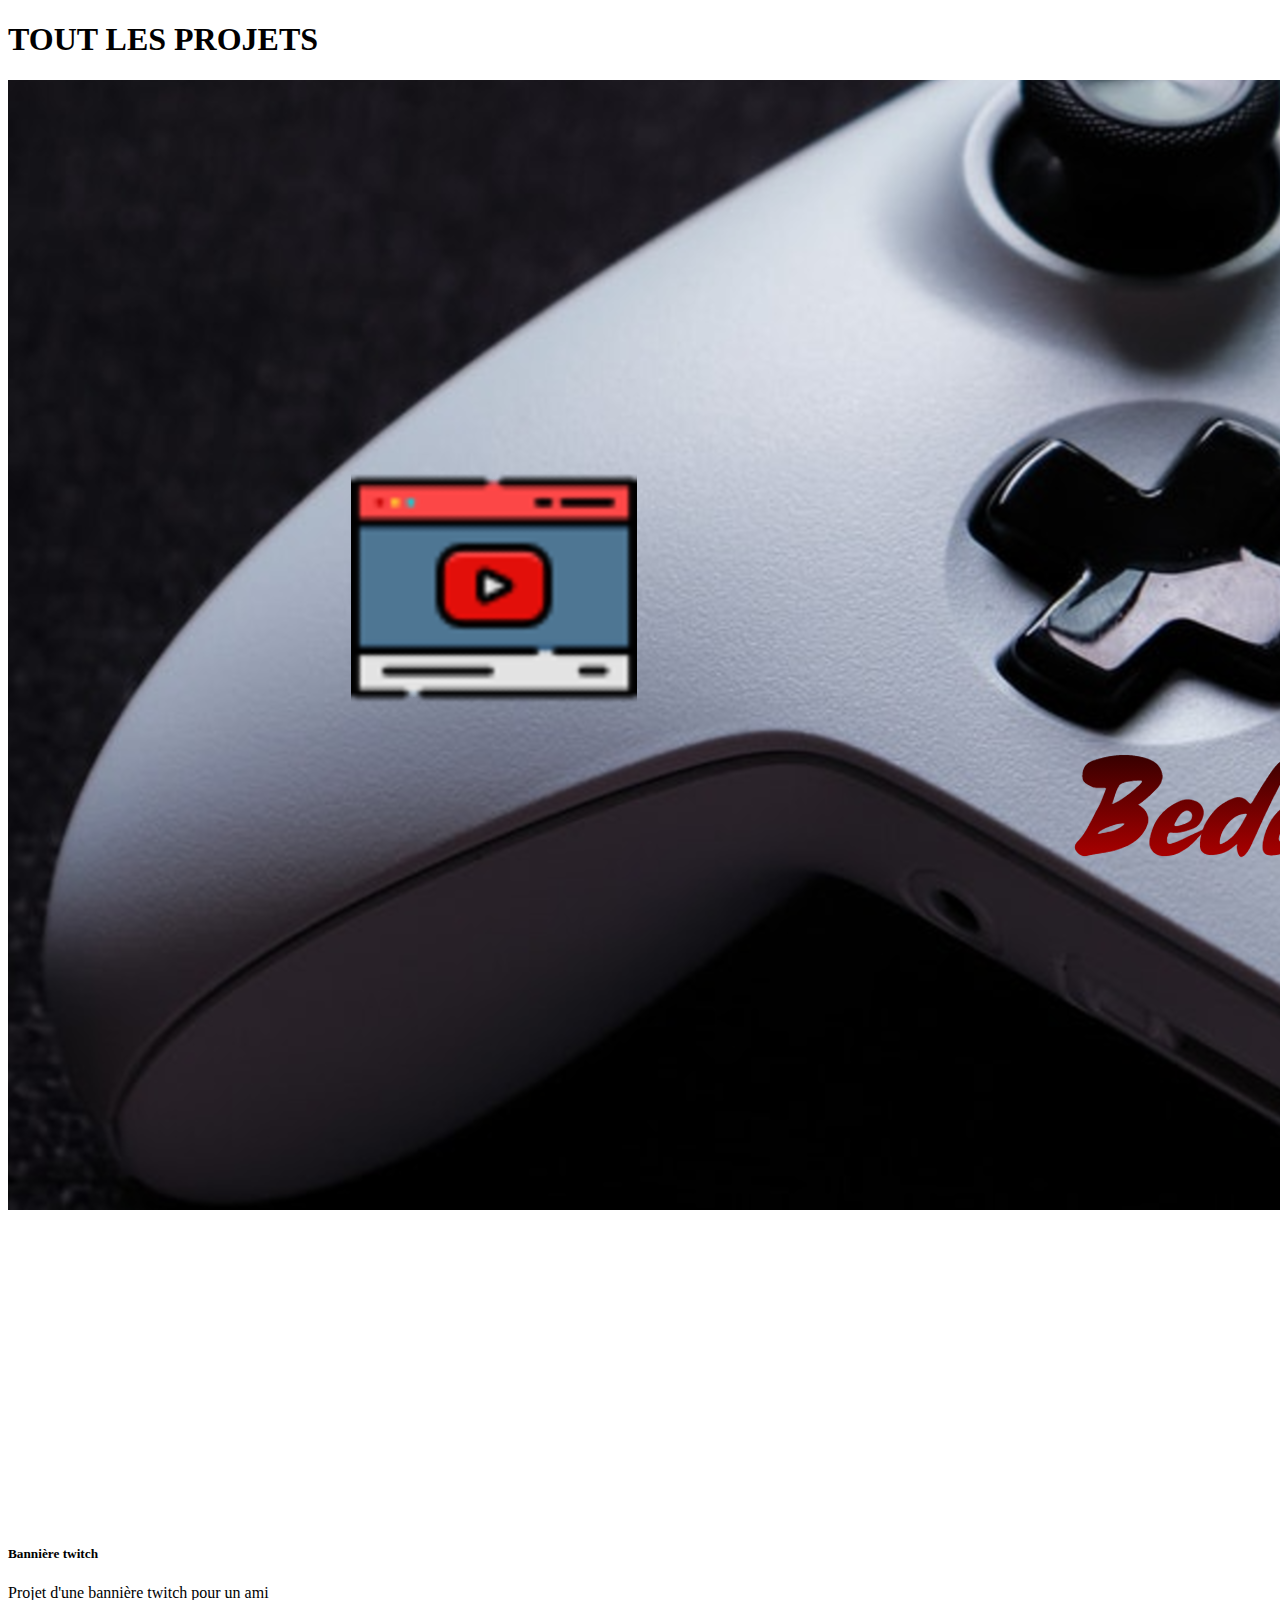
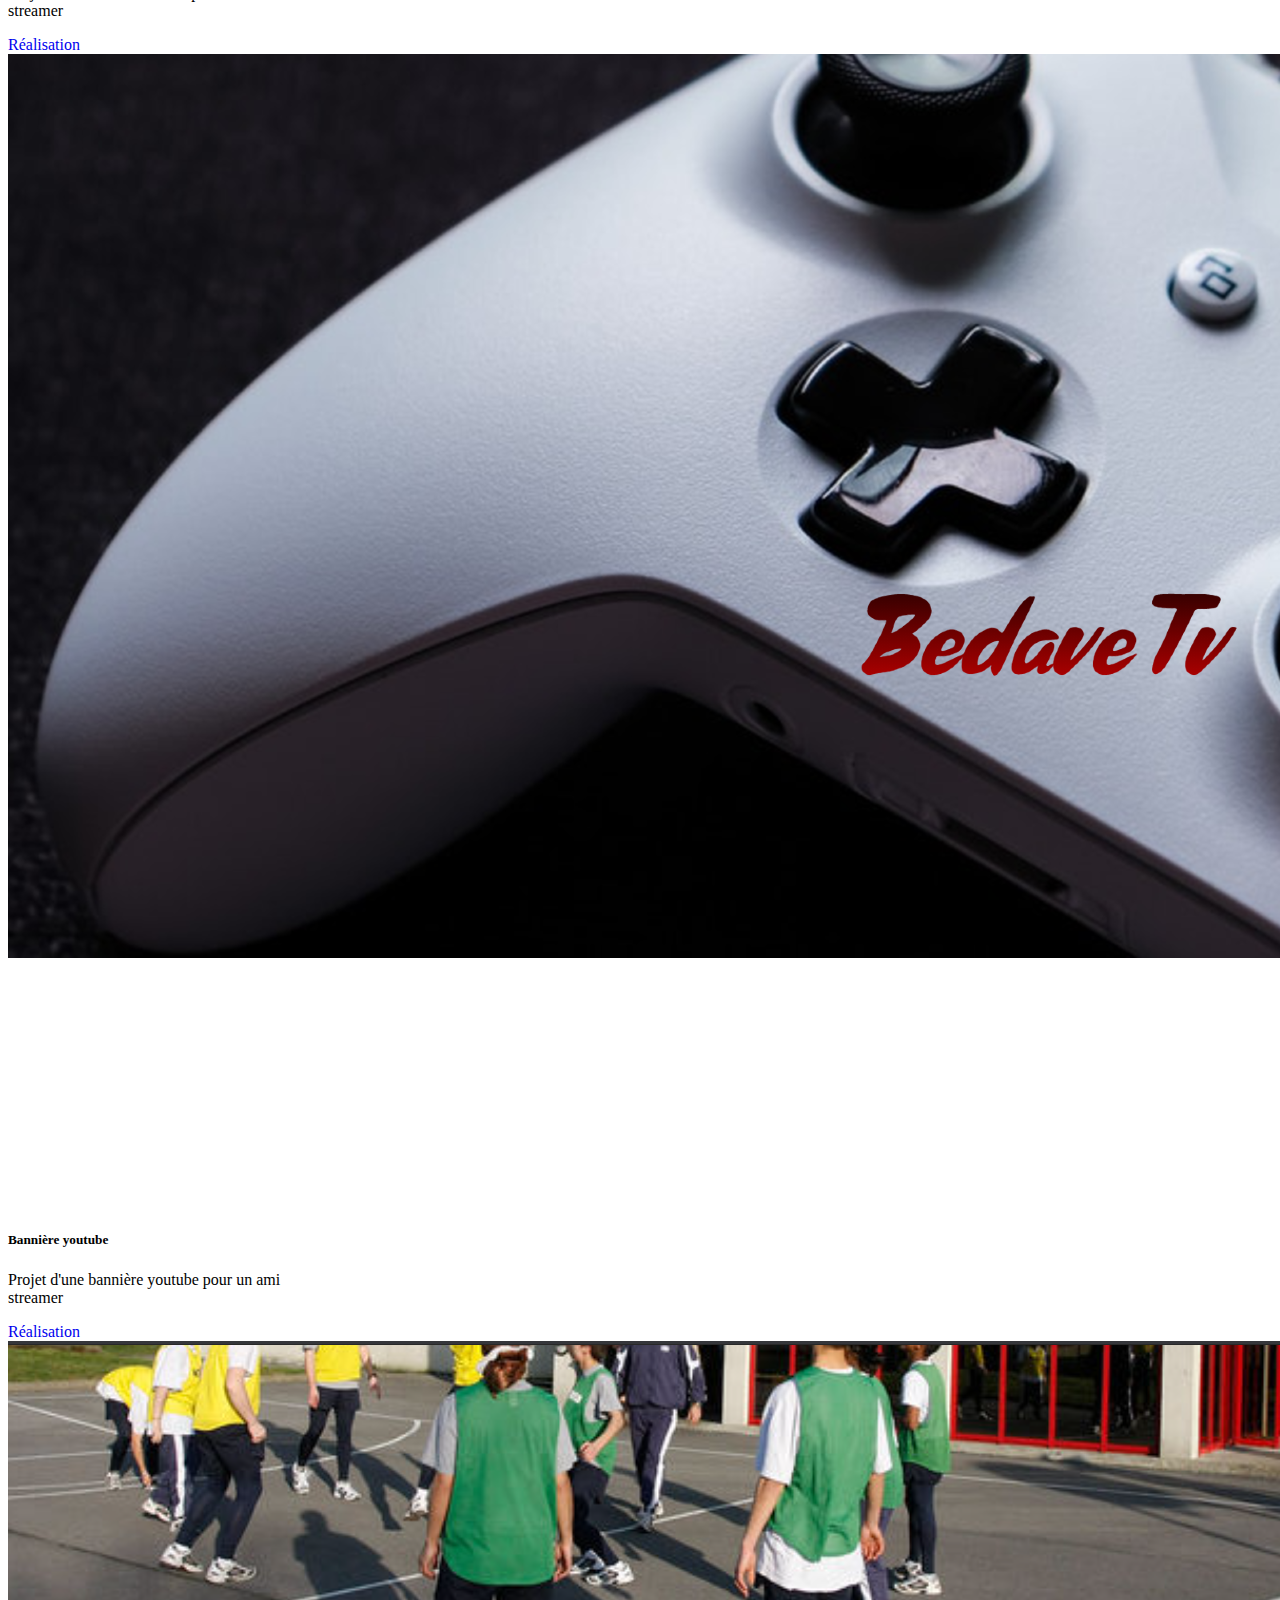
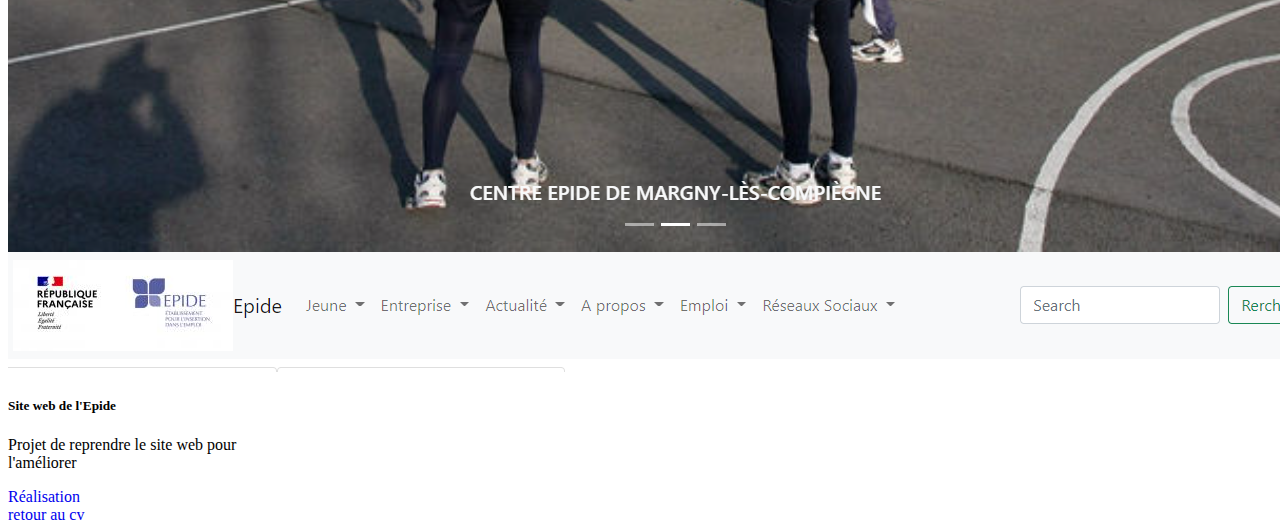
<file: projets.html>
<!DOCTYPE html>
<html lang="fr">
    <head>
        <meta content="UTF-8">
        <meta http-equiv="X-UA-Compatible" content="IE-edge">
        <meta name="v iweprot" content="width=device-width, intial-scale=1.8">
        <link href="https://cdn.jsdelivr.net/npm/bootstrap@5.0.1/dist/css/bootstrap.min.css" rel="stylesheet" integrity="sha384-+0n0xVW2eSR5OomGNYDnhzAbDsOXxcvSN1TPprVMTNDbiYZCxYbOOl7+AMvyTG2x" crossorigin="anonymous">
        <link rel="stylesheet" href="asset/css/style.css">
        <title>Projets</title>
    </head>
    <body>

        <div class="text-center bg-danger rounded-pill">
            <h1>TOUT LES PROJETS</h1>
        </div>
        

<section>
    <div class="row">
        <div class="card mx-auto" style="width: 18rem;">
            <img src="asset/img/Banner twitch a (1).png" class="card-img-top" alt="...">
            <div class="card-body">
              <h5 class="card-title">Bannière twitch</h5>
              <p class="card-text">Projet d'une bannière twitch pour un ami streamer</p>
              <a href="https://www.twitch.tv/beubeu_xxvii" class="btn btn-primary">Réalisation</a>
            </div>
            </div>

          <div class="card mx-auto" style="width: 18rem;">
            <img src="asset/img/Bannner ytb Bedave Tv .png" class="card-img-top" alt="...">
            <div class="card-body">
              <h5 class="card-title">Bannière youtube</h5>
              <p class="card-text">Projet d'une bannière youtube pour un ami streamer</p>
              <a href="https://www.youtube.com/channel/UClzpakVZTqXU0xKiU3o5V5Q" class="btn btn-primary">Réalisation</a>
            </div>
            </div>

            <div class="card mx-auto" style="width: 18rem;">
            <img src="asset/img/Capture d’écran 2021-06-30 101854.png" class="card-img-top" alt="...">
            <div class="card-body">
              <h5 class="card-title">Site web de l'Epide</h5>
              <p class="card-text">Projet de reprendre le site web pour l'améliorer</p>
              <a href="SitewebEpide.html" class="btn btn-primary">Réalisation</a>
            </div>
            </div>
    </div>
</section>

            <div class="container-fluid mx-auto text-center pt-5">
                <div class="text-center btn btn-danger mx-auto">
            <a href="https://elea29.github.io/CVboostrap/">retour au cv </a> 
                </div>
            </div>



        <script src="https://cdn.jsdelivr.net/npm/bootstrap@5.0.1/dist/js/bootstrap.bundle.min.js" integrity="sha384-gtEjrD/SeCtmISkJkNUaaKMoLD0//ElJ19smozuHV6z3Iehds+3Ulb9Bn9Plx0x4" crossorigin="anonymous"></script>
    </body>
</html>
</file>
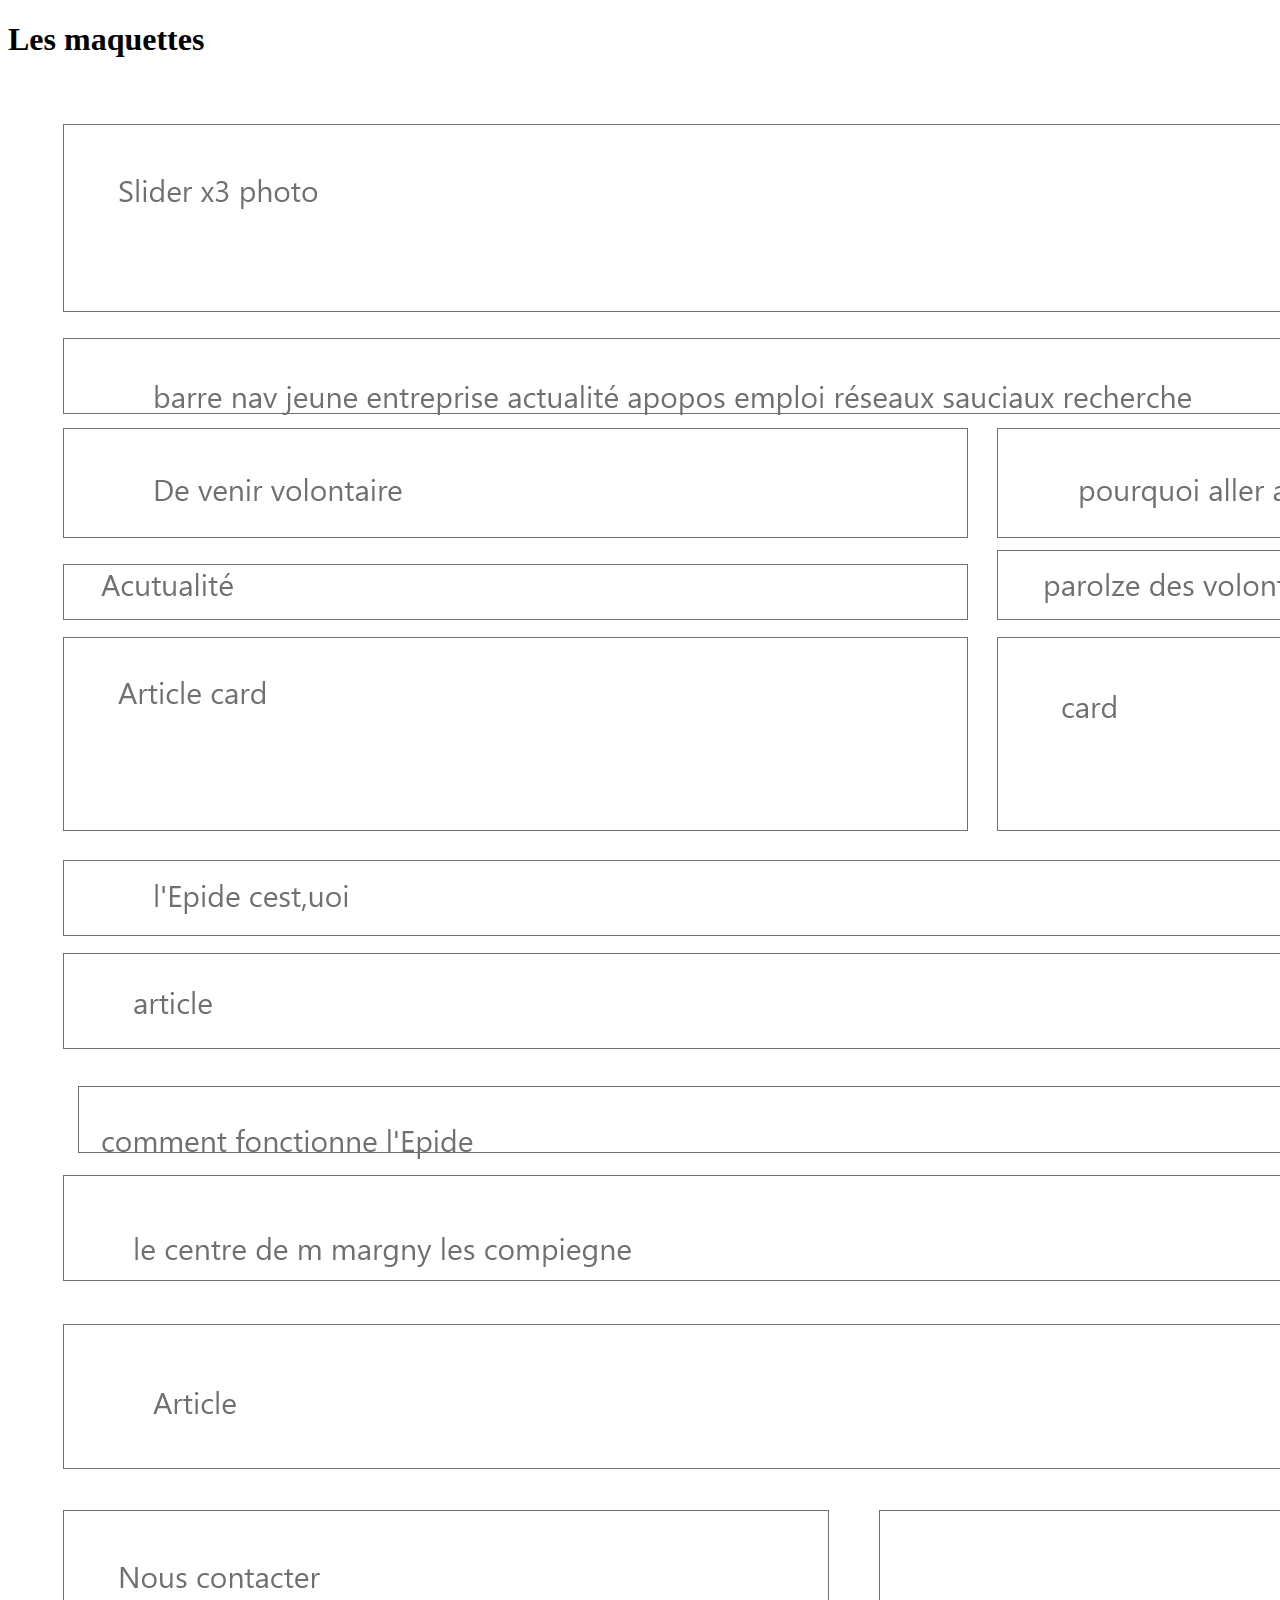
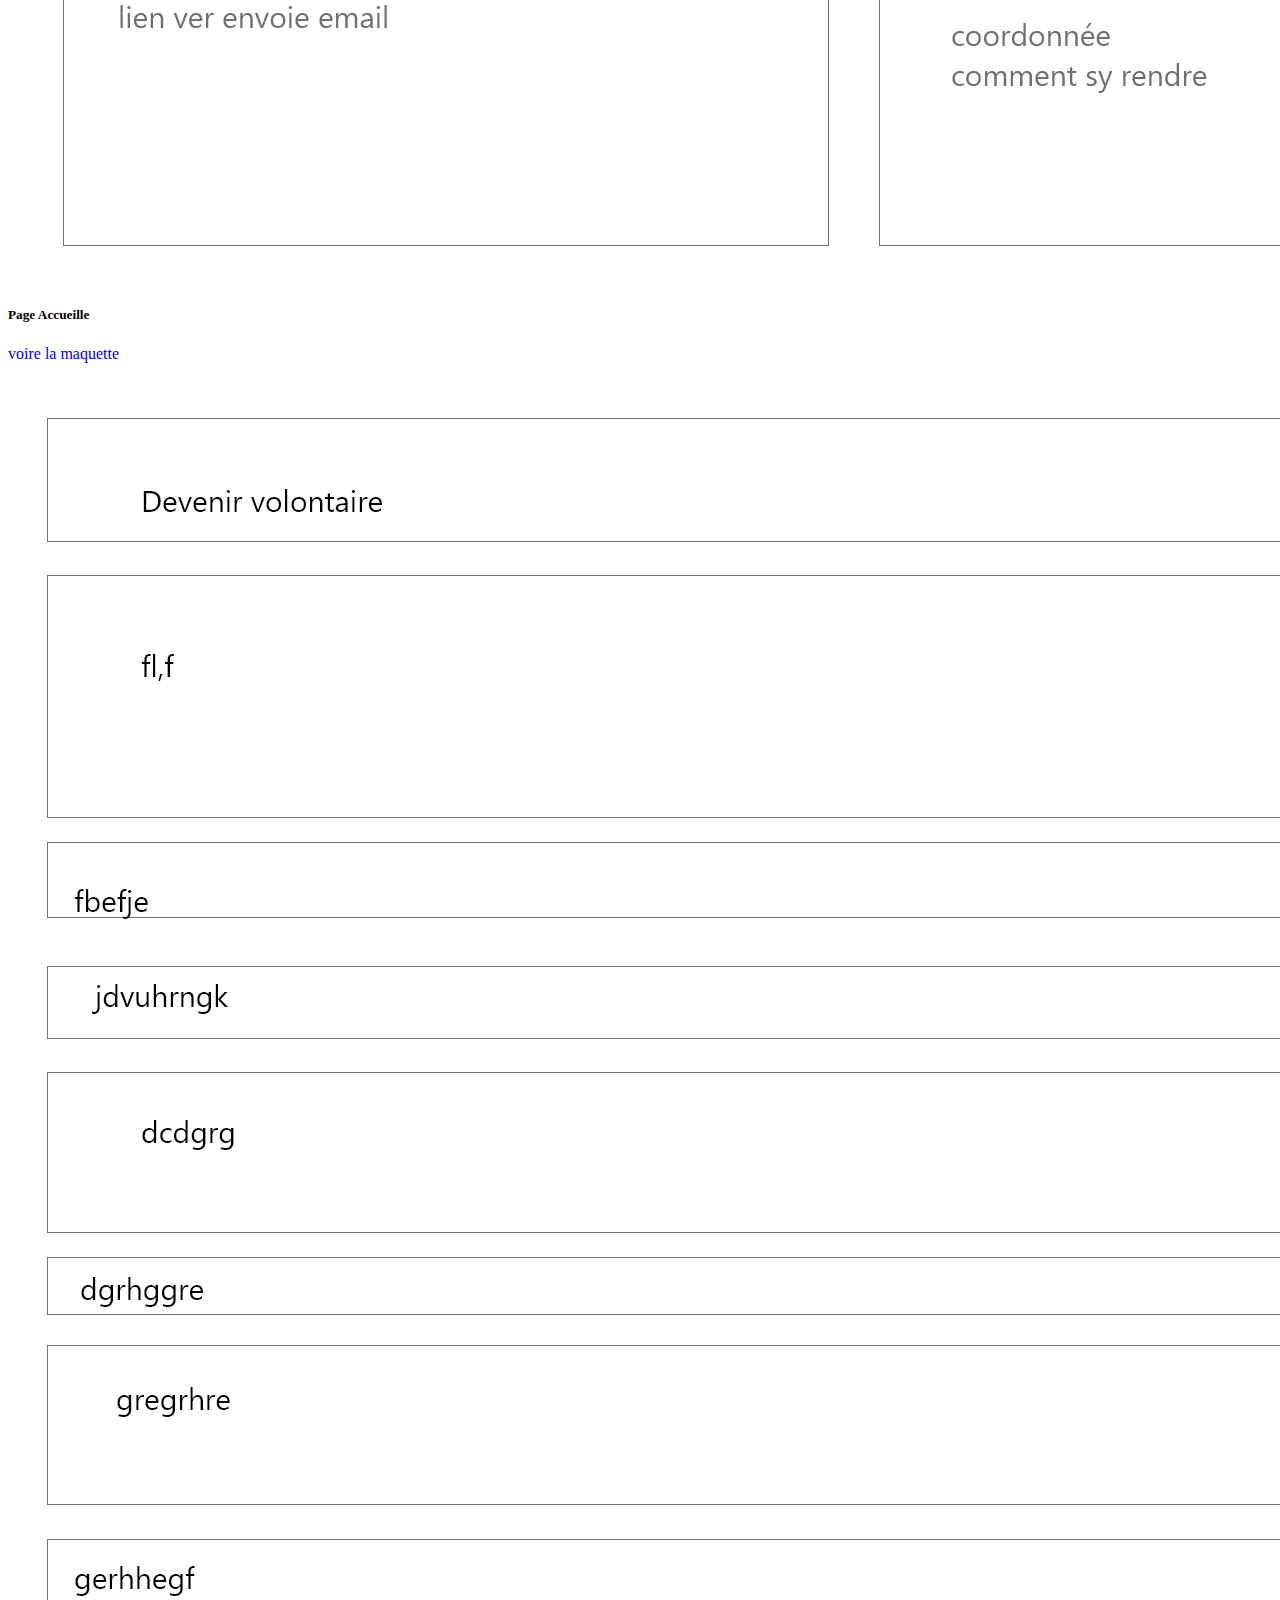
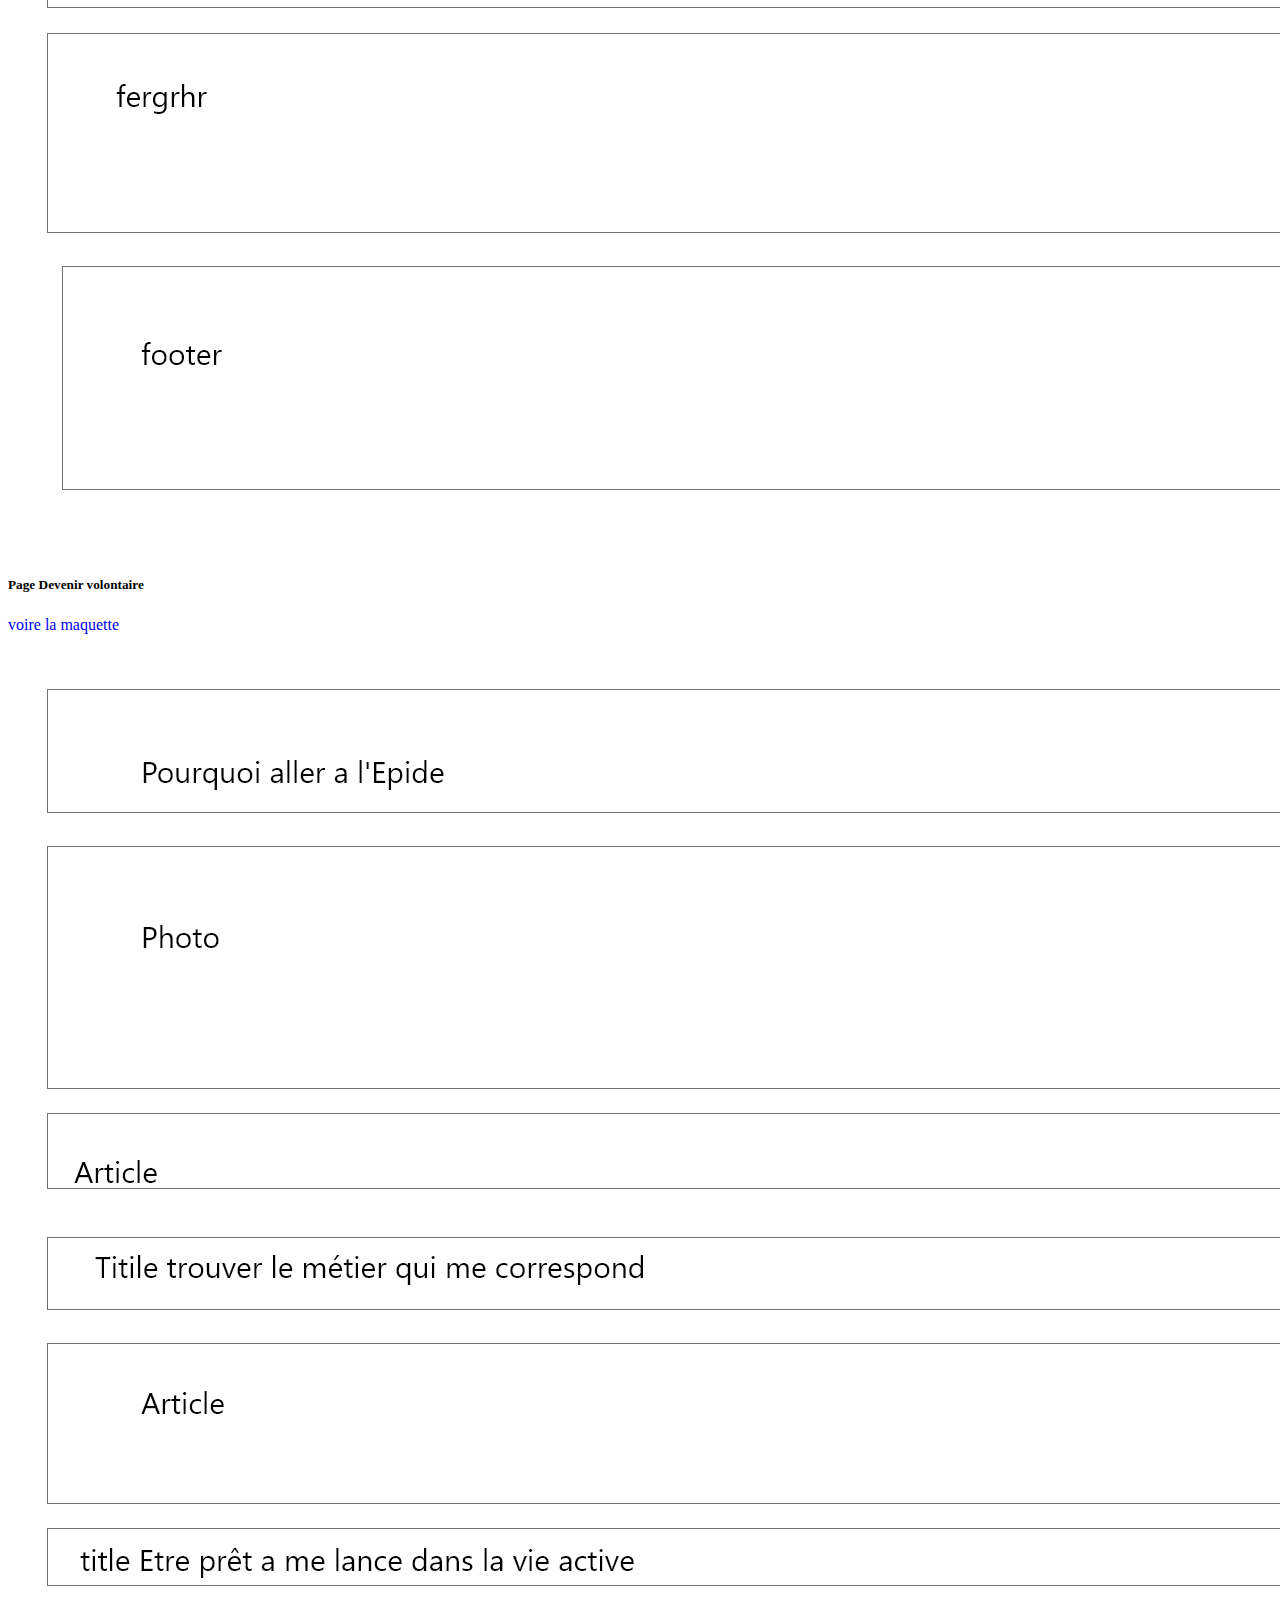
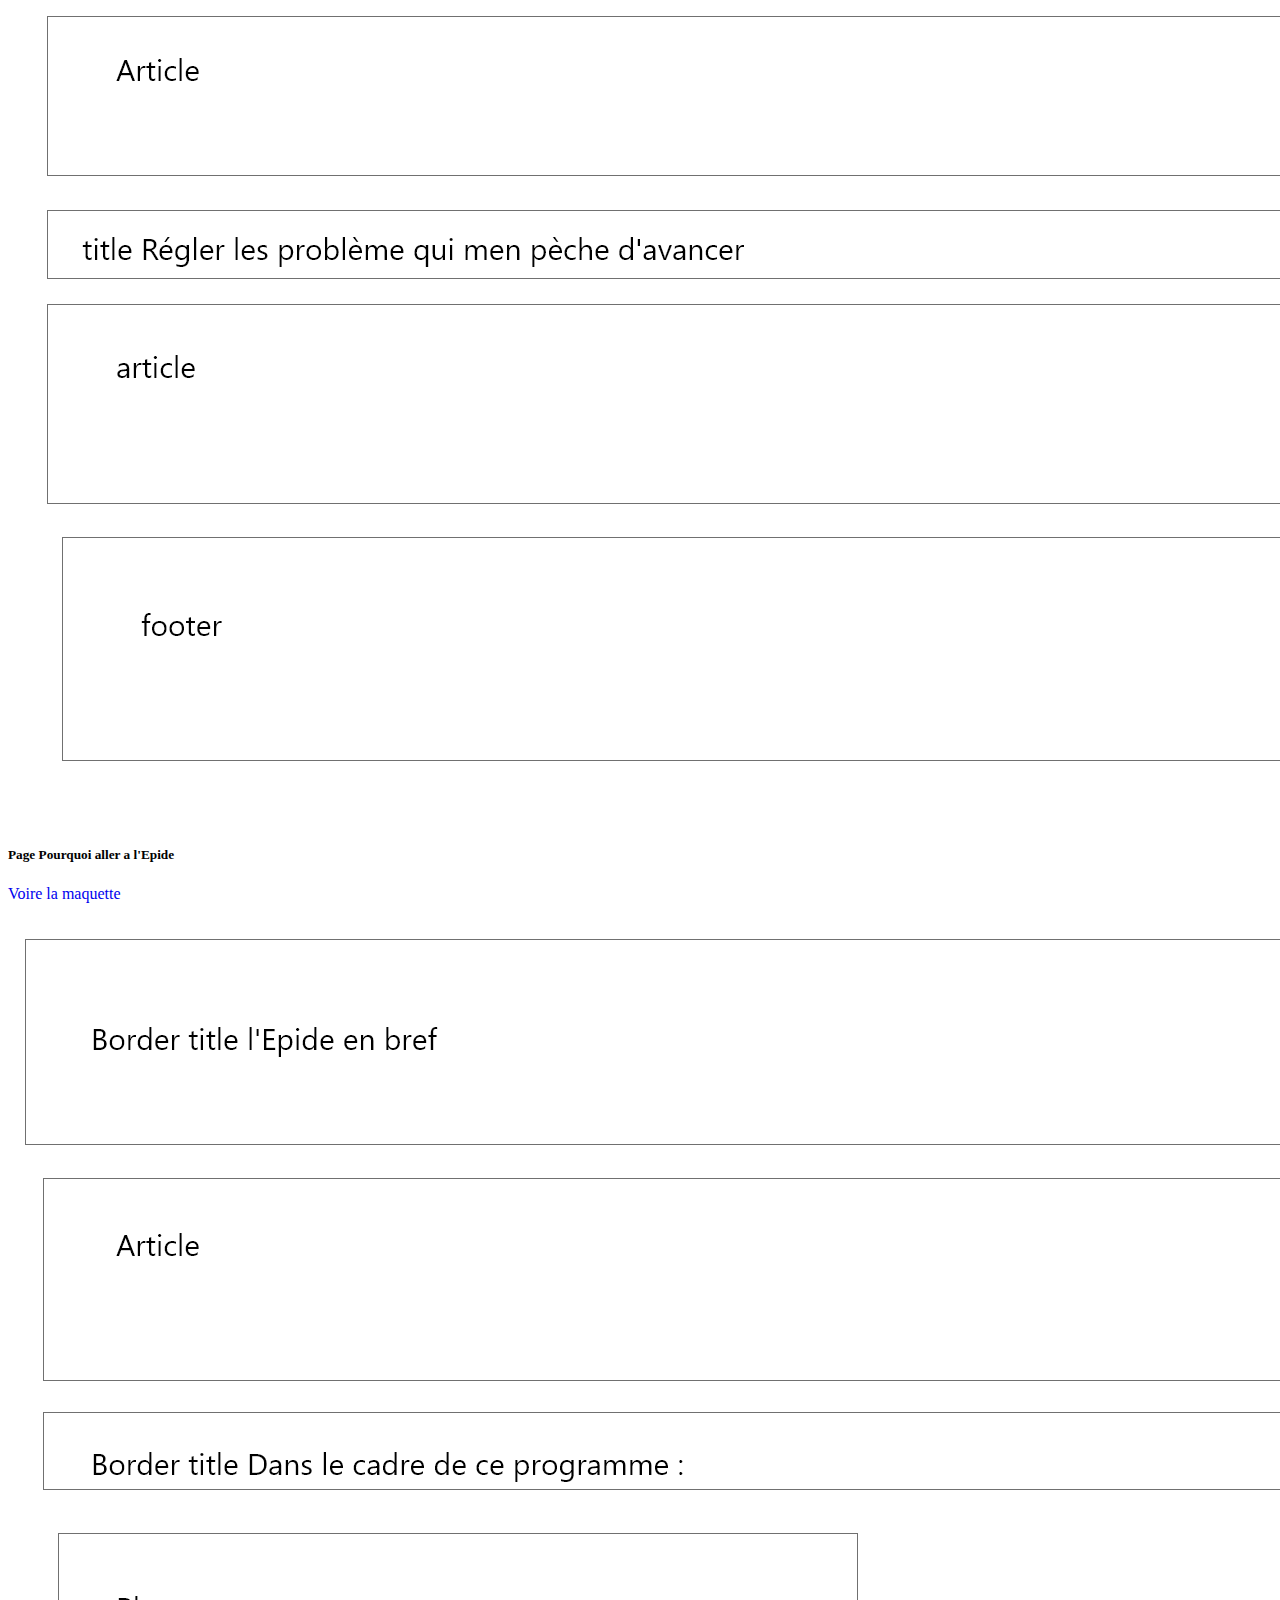
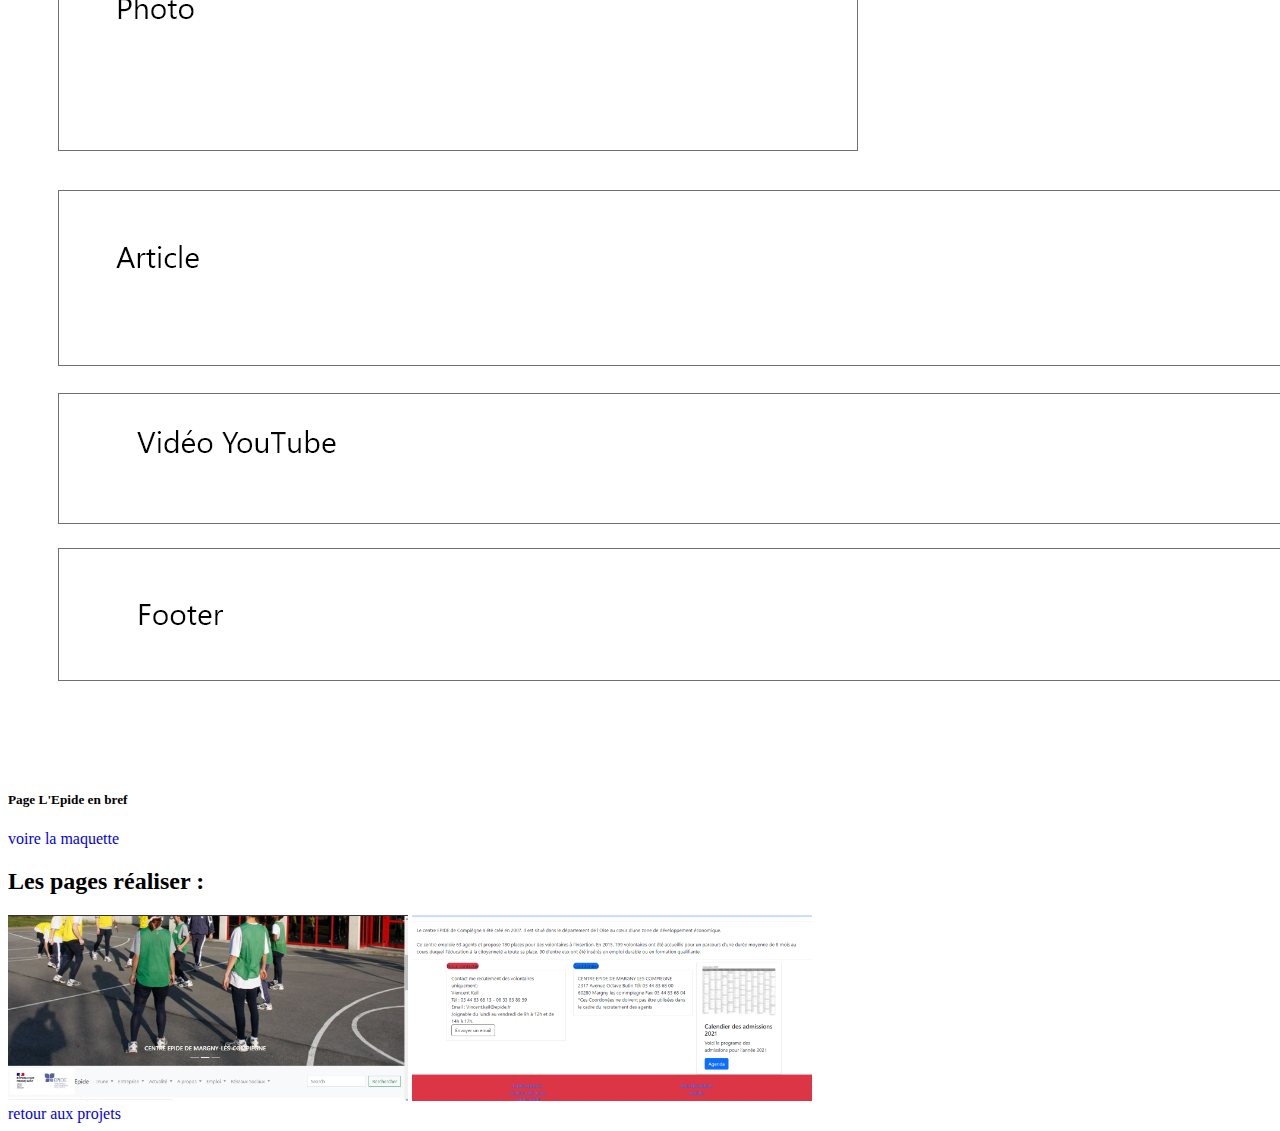
<file: SitewebEpide.html>
<!DOCTYPE html>
<html lang="fr">
    <head>
        <meta content="UTF-8">
        <meta http-equiv="X-UA-Compatible" content="IE-edge">
        <meta name="v iweprot" content="width=device-width, intial-scale=1.8">
        <link href="https://cdn.jsdelivr.net/npm/bootstrap@5.0.1/dist/css/bootstrap.min.css" rel="stylesheet" integrity="sha384-+0n0xVW2eSR5OomGNYDnhzAbDsOXxcvSN1TPprVMTNDbiYZCxYbOOl7+AMvyTG2x" crossorigin="anonymous">
        <link rel="stylesheet" href="asset/css/style.css">
        <title>Site web Epide</title>
    </head>
    <body>

        <div class="text-center bg-danger rounded-pill">
        <h1>Les maquettes</h1>
        </div>

<section>
    <div class="row">
        <div class="card mx-auto" style="width: 18rem;">
            <img src="asset/img/Site Epide page accueille.png" class="card-img-top" alt="...">
            <div class="card-body">
                <h5 class="card-title">Page Accueille</h5>
              <a href="asset/img/Site Epide page accueille.png" class="btn btn-primary">voire la maquette</a>
            </div>
          </div>

        
          <div class="card mx-auto" style="width: 18rem;">
            <img src="asset/img/Page devenir volontaire.png" class="card-img-top" alt="...">
            <div class="card-body">
              <h5 class="card-title">Page Devenir volontaire</h5>
              <a href="asset/img/Page devenir volontaire.png" class="btn btn-primary">voire la maquette</a>
            </div>
          </div>


          <div class="card mx-auto" style="width: 18rem;">
            <img src="asset/img/page pourquoi aller a l'Epide.png" class="card-img-top" alt="...">
            <div class="card-body">
              <h5 class="card-title">Page Pourquoi aller a l'Epide</h5>
              <a href="asset/img/page pourquoi aller a l'Epide.png" class="btn btn-primary">Voire la maquette</a>
            </div>
          </div>


          <div class="card mx-auto" style="width: 18rem;">
            <img src="asset/img/page en bref.png" class="card-img-top" alt="...">
            <div class="card-body">
              <h5 class="card-title">Page L'Epide en bref</h5>
              <a href="asset/img/page en bref.png" class="btn btn-primary">voire la maquette</a>
            </div>
          </div>
    </div>
</section>

        <div class="text-center bg-danger rounded-pill">
        <h2>Les pages réaliser :</h2>
        </div>
        
        <div class="text-center ">
        <img src="asset/img/Capture d’écran 2021-06-30 101854.png" class="mx-5" style="width: 400px;" alt="">
        <img src="asset/img/Capture2.PNG" style="width: 400px;" alt="">
        </div>


        <div class="container-fluid mx-auto text-center pt-5">
            <div class="text-center btn btn-danger mx-auto">
        <a href="projets.html">retour aux projets</a> 
            </div>
        </div>

        <script src="https://cdn.jsdelivr.net/npm/bootstrap@5.0.1/dist/js/bootstrap.bundle.min.js" integrity="sha384-gtEjrD/SeCtmISkJkNUaaKMoLD0//ElJ19smozuHV6z3Iehds+3Ulb9Bn9Plx0x4" crossorigin="anonymous"></script>
    </body>
</html>
</file>
<file: asset/css/style.css>
a{text-decoration:none}
h4{text-align:center;margin:30px 0;color:#444}
.main-timeline{position:relative}
.main-timeline:before{content:"";width:5px;height:100%;border-radius:20px;margin:0 auto;background:#242922;position:absolute;top:0;left:0;right:0}
.main-timeline .timeline{display:inline-block;margin-bottom:50px;position:relative}
.main-timeline .timeline:before{content:"";width:20px;height:20px;border-radius:50%;border:4px solid #fff;background:#ec496e;position:absolute;top:50%;left:50%;z-index:1;transform:translate(-50%,-50%)}
.main-timeline .timeline-icon{display:inline-block;width:130px;height:130px;border-radius:50%;border:3px solid #ec496e;padding:13px;text-align:center;position:absolute;top:50%;left:30%;transform:translateY(-50%)}
.main-timeline .timeline-icon i{display:block;border-radius:50%;background:#ec496e;font-size:64px;color:#fff;line-height:100px;z-index:1;position:relative}
.main-timeline .timeline-icon:after,.main-timeline .timeline-icon:before{content:"";width:100px;height:4px;background:#ec496e;position:absolute;top:50%;right:-100px;transform:translateY(-50%)}
.main-timeline .timeline-icon:after{width:70px;height:50px;background:#fff;top:89px;right:-30px}
.main-timeline .timeline-content{width:50%;padding:0 50px;margin:52px 0 0;float:right;position:relative}
.main-timeline .timeline-content:before{content:"";width:70%;height:100%;border:3px solid #ec496e;border-top:none;border-right:none;position:absolute;bottom:-13px;left:35px}
.main-timeline .timeline-content:after{content:"";width:37px;height:3px;background:#ec496e;position:absolute;top:13px;left:0}
.main-timeline .title{font-size:20px;font-weight:600;color:#ec496e;text-transform:uppercase;margin:0 0 5px}
.main-timeline .description{display:inline-block;font-size:16px;color:#404040;line-height:20px;letter-spacing:1px;margin:0}
.main-timeline .timeline:nth-child(even) .timeline-icon{left:auto;right:30%}
.main-timeline .timeline:nth-child(even) .timeline-icon:before{right:auto;left:-100px}
.main-timeline .timeline:nth-child(even) .timeline-icon:after{right:auto;left:-30px}
.main-timeline .timeline:nth-child(even) .timeline-content{float:left}
.main-timeline .timeline:nth-child(even) .timeline-content:before{left:auto;right:35px;transform:rotateY(180deg)}
.main-timeline .timeline:nth-child(even) .timeline-content:after{left:auto;right:0}
.main-timeline .timeline:nth-child(2n) .timeline-content:after,.main-timeline .timeline:nth-child(2n) .timeline-icon i,.main-timeline .timeline:nth-child(2n) .timeline-icon:before,.main-timeline .timeline:nth-child(2n):before{background:#f9850f}
.main-timeline .timeline:nth-child(2n) .timeline-icon{border-color:#f9850f}
.main-timeline .timeline:nth-child(2n) .title{color:#f9850f}
.main-timeline .timeline:nth-child(2n) .timeline-content:before{border-left-color:#f9850f;border-bottom-color:#f9850f}
.main-timeline .timeline:nth-child(3n) .timeline-content:after,.main-timeline .timeline:nth-child(3n) .timeline-icon i,.main-timeline .timeline:nth-child(3n) .timeline-icon:before,.main-timeline .timeline:nth-child(3n):before{background:#8fb800}
.main-timeline .timeline:nth-child(3n) .timeline-icon{border-color:#8fb800}
.main-timeline .timeline:nth-child(3n) .title{color:#8fb800}
.main-timeline .timeline:nth-child(3n) .timeline-content:before{border-left-color:#8fb800;border-bottom-color:#8fb800}
.main-timeline .timeline:nth-child(4n) .timeline-content:after,.main-timeline .timeline:nth-child(4n) .timeline-icon i,.main-timeline .timeline:nth-child(4n) .timeline-icon:before,.main-timeline .timeline:nth-child(4n):before{background:#2fcea5}
.main-timeline .timeline:nth-child(4n) .timeline-icon{border-color:#2fcea5}
.main-timeline .timeline:nth-child(4n) .title{color:#2fcea5}
.main-timeline .timeline:nth-child(4n) .timeline-content:before{border-left-color:#2fcea5;border-bottom-color:#2fcea5}
@media only screen and (max-width:1200px){.main-timeline .timeline-icon:before{width:50px;right:-50px}
.main-timeline .timeline:nth-child(even) .timeline-icon:before{right:auto;left:-50px}
.main-timeline .timeline-content{margin-top:75px}
}
@media only screen and (max-width:990px){.main-timeline .timeline{margin:0 0 10px}
.main-timeline .timeline-icon{left:25%}
.main-timeline .timeline:nth-child(even) .timeline-icon{right:25%}
.main-timeline .timeline-content{margin-top:115px}
}
@media only screen and (max-width:767px){.main-timeline{padding-top:50px}
.main-timeline:before{left:80px;right:0;margin:0}
.main-timeline .timeline{margin-bottom:70px}
.main-timeline .timeline:before{top:0;left:83px;right:0;margin:0}
.main-timeline .timeline-icon{width:60px;height:60px;line-height:40px;padding:5px;top:0;left:0}
.main-timeline .timeline:nth-child(even) .timeline-icon{left:0;right:auto}
.main-timeline .timeline-icon:before,.main-timeline .timeline:nth-child(even) .timeline-icon:before{width:25px;left:auto;right:-25px}
.main-timeline .timeline-icon:after,.main-timeline .timeline:nth-child(even) .timeline-icon:after{width:25px;height:30px;top:44px;left:auto;right:-5px}
.main-timeline .timeline-icon i{font-size:30px;line-height:45px}
.main-timeline .timeline-content,.main-timeline .timeline:nth-child(even) .timeline-content{width:100%;margin-top:-15px;padding-left:130px;padding-right:5px}
.main-timeline .timeline:nth-child(even) .timeline-content{float:right}
.main-timeline .timeline-content:before,.main-timeline .timeline:nth-child(even) .timeline-content:before{width:50%;left:120px}
.main-timeline .timeline:nth-child(even) .timeline-content:before{right:auto;transform:rotateY(0)}
.main-timeline .timeline-content:after,.main-timeline .timeline:nth-child(even) .timeline-content:after{left:85px}
}
@media only screen and (max-width:479px){.main-timeline .timeline-content,.main-timeline .timeline:nth-child(2n) .timeline-content{padding-left:110px}
.main-timeline .timeline-content:before,.main-timeline .timeline:nth-child(2n) .timeline-content:before{left:99px}
.main-timeline .timeline-content:after,.main-timeline .timeline:nth-child(2n) .timeline-content:after{left:65px}
}



/******************* Timeline Demo - 4 *****************/
.main-timeline4{overflow:hidden;position:relative}
.main-timeline4:before{content:"";width:5px;height:70%;background:#333;position:absolute;top:70px;left:50%;transform:translateX(-50%)}
.main-timeline4 .timeline-content:before,.main-timeline4 .timeline:before{top:50%;transform:translateY(-50%);content:""}
.main-timeline4 .timeline{width:50%;padding-left:100px;float:right;position:relative}
.main-timeline4 .timeline:before{width:20px;height:20px;border-radius:50%;background:#fff;border:5px solid #333;position:absolute;left:-10px}
.main-timeline4 .timeline-content{display:block;padding-left:150px;position:relative}
.main-timeline4 .timeline-content:before{width:90px;height:10px;border-top:7px dotted #333;position:absolute;left:-92px}
.main-timeline4 .year{display:inline-block;width:120px;height:120px;line-height:100px;border-radius:50%;border:10px solid #f54957;font-size:30px;color:#f54957;text-align:center;box-shadow:inset 0 0 10px rgba(0,0,0,.4);position:absolute;top:0;left:0}
.main-timeline4 .year:before{content:"";border-left:20px solid #f54957;border-top:10px solid transparent;border-bottom:10px solid transparent;position:absolute;bottom:-13px;right:0;transform:rotate(45deg)}
.main-timeline4 .inner-content{padding:20px 0}
.main-timeline4 .title{font-size:24px;font-weight:600;color:#f54957;text-transform:uppercase;margin:0 0 5px}
.main-timeline4 .description{font-size:14px;color:#6f6f6f;margin:0 0 5px}
.main-timeline4 .timeline:nth-child(2n){padding:0 100px 0 0}
.main-timeline4 .timeline:nth-child(2n) .timeline-content:before,.main-timeline4 .timeline:nth-child(2n) .year,.main-timeline4 .timeline:nth-child(2n):before{left:auto;right:-10px}
.main-timeline4 .timeline:nth-child(2n) .timeline-content{padding:0 150px 0 0}
.main-timeline4 .timeline:nth-child(2n) .timeline-content:before{right:-92px}
.main-timeline4 .timeline:nth-child(2n) .year{right:0}
.main-timeline4 .timeline:nth-child(2n) .year:before{right:auto;left:0;border-left:none;border-right:20px solid #f54957;transform:rotate(-45deg)}
.main-timeline4 .timeline:nth-child(2){margin-top:110px}
.main-timeline4 .timeline:nth-child(odd){margin:-110px 0 0}
.main-timeline4 .timeline:nth-child(even){margin-bottom:80px}
.main-timeline4 .timeline:first-child,.main-timeline4 .timeline:last-child:nth-child(even){margin:0}
.main-timeline4 .timeline:nth-child(2n) .year{border-color:#1ebad0;color:#1ebad0}
.main-timeline4 .timeline:nth-child(2) .year:before{border-right-color:#1ebad0}
.main-timeline4 .timeline:nth-child(2n) .title{color:#1ebad0}
.main-timeline4 .timeline:nth-child(3n) .year{border-color:#7cba01;color:#7cba01}
.main-timeline4 .timeline:nth-child(3) .year:before{border-left-color:#7cba01}
.main-timeline4 .timeline:nth-child(3n) .title{color:#7cba01}
.main-timeline4 .timeline:nth-child(4n) .year{border-color:#f8781f;color:#f8781f}
.main-timeline4 .timeline:nth-child(4) .year:before{border-right-color:#f8781f}
.main-timeline4 .timeline:nth-child(4n) .title{color:#f8781f}
@media only screen and (max-width:1200px){.main-timeline4 .year{top:50%;transform:translateY(-50%)}
}
@media only screen and (max-width:990px){.main-timeline4 .timeline{padding-left:75px}
.main-timeline4 .timeline:nth-child(2n){padding:0 75px 0 0}
.main-timeline4 .timeline-content{padding-left:130px}
.main-timeline4 .timeline:nth-child(2n) .timeline-content{padding:0 130px 0 0}
.main-timeline4 .timeline-content:before{width:68px;left:-68px}
.main-timeline4 .timeline:nth-child(2n) .timeline-content:before{right:-68px}
}
@media only screen and (max-width:767px){.main-timeline4{overflow:visible}
.main-timeline4:before{height:100%;top:0;left:0;transform:translateX(0)}
.main-timeline4 .timeline:before,.main-timeline4 .timeline:nth-child(2n):before{top:60px;left:-9px;transform:translateX(0)}
.main-timeline4 .timeline,.main-timeline4 .timeline:nth-child(even),.main-timeline4 .timeline:nth-child(odd){width:100%;float:none;text-align:center;padding:0;margin:0 0 10px}
.main-timeline4 .timeline-content,.main-timeline4 .timeline:nth-child(2n) .timeline-content{padding:0}
.main-timeline4 .timeline-content:before,.main-timeline4 .timeline:nth-child(2n) .timeline-content:before{display:none}
.main-timeline4 .timeline:nth-child(2n) .year,.main-timeline4 .year{position:relative;transform:translateY(0)}
.main-timeline4 .timeline:nth-child(2n) .year:before,.main-timeline4 .year:before{border:none;border-right:20px solid #f54957;border-top:10px solid transparent;border-bottom:10px solid transparent;top:50%;left:-23px;bottom:auto;right:auto;transform:rotate(0)}
.main-timeline4 .timeline:nth-child(2n) .year:before{border-right-color:#1ebad0}
.main-timeline4 .timeline:nth-child(3n) .year:before{border-right-color:#7cba01}
.main-timeline4 .timeline:nth-child(4n) .year:before{border-right-color:#f8781f}
.main-timeline4 .inner-content{padding:10px}
}
</file>
